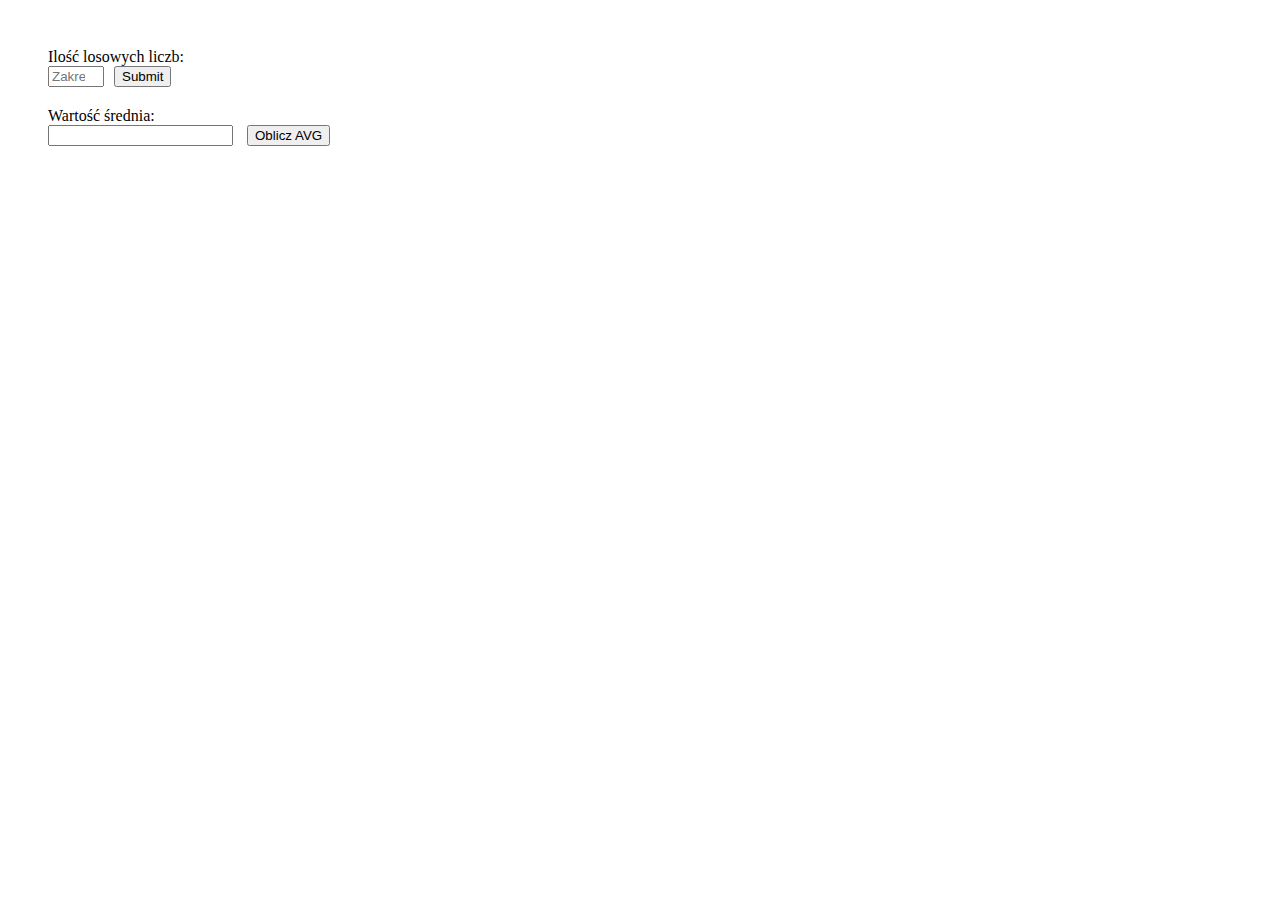
<file: src/main/resources/static/index.html>
<!DOCTYPE html>
<html lang="en" ng-app="final_project">
<head>
    <meta charset="UTF-8">
    <title>Main page</title>
    <script type="text/javascript" src="js/angular.js"></script>
    <link rel="stylesheet" href="https://stackpath.bootstrapcdn.com/bootstrap/4.1.1/css/bootstrap.min.css"
          integrity="sha384-WskhaSGFgHYWDcbwN70/dfYBj47jz9qbsMId/iRN3ewGhXQFZCSftd1LZCfmhktB" crossorigin="anonymous">
    <link rel = "stylesheet" href="index.css" type="text/css"/>
</head>


<body ng-controller="RandomNumberController">

<div id="mainContainer" style="padding-left: 40px; padding-top: 40px">
    <div>
        <form ng-submit="myFunc(toDrawNumber)">
            <label>Ilość losowych liczb:</label> <br>
            <div style="float:left">
                <input type="number" name="toDrawNumber" ng-model="toDrawNumber" placeholder=
                        "Zakres od 1 do 30" name="quantity" min="1" max="30"> <br>
            </div>
            <input type="submit" class="btn btn-primary btn-sm" style="margin-left: 10px; clear:both">
            <div style="clear:both"></div>
        </form>

        <ul id="myCustomList">
            <li ng-repeat="random in randoms track by $index">
                {{random}}
            </li>
        </ul>
    </div>
    <div style = "margin-top: 20px">
        <label>Wartość średnia:</label> <br>
        <input type="text" name="avgValue" ng-model="avgValue" readonly="readonly">
        <button type = "button" class="btn btn-primary btn-sm"
                ng-click="calculateAvgValue()" style = "margin-left: 10px">
            Oblicz AVG
        </button>
    </div>
</div>

<script>
    var finalProject = angular.module('final_project', []);

    finalProject.controller('RandomNumberController', function RandomNumberController($scope, $http) {
        $scope.myFunc = function (toDrawNumber) {
            $http.get('/api/random', {headers: {'List_lenght': toDrawNumber}})
                .then(function (response) {
                    $scope.randoms = response.data;
                    $scope.avgValue = "";
                });
        }

        $scope.calculateAvgValue = function () {
            var config = {headers: {'Content-Type': 'application/json'}}
            $http.post('api/generated-numbers', angular.toJson($scope.randoms), config)
                .then(function successCallback(response) {
                    $http.get('/api/avg-value').then(function (response) {
                        $scope.avgValue = response.data;
                    });
            })

        }

    });


</script>

<script src="https://cdnjs.cloudflare.com/ajax/libs/popper.js/1.14.3/umd/popper.min.js"
        integrity="sha384-ZMP7rVo3mIykV+2+9J3UJ46jBk0WLaUAdn689aCwoqbBJiSnjAK/l8WvCWPIPm49"
        crossorigin="anonymous"></script>
<script src="https://stackpath.bootstrapcdn.com/bootstrap/4.1.1/js/bootstrap.min.js"
        integrity="sha384-smHYKdLADwkXOn1EmN1qk/HfnUcbVRZyYmZ4qpPea6sjB/pTJ0euyQp0Mk8ck+5T"
        crossorigin="anonymous"></script>
<script src="https://code.jquery.com/jquery-3.3.1.slim.min.js"
        integrity="sha384-q8i/X+965DzO0rT7abK41JStQIAqVgRVzpbzo5smXKp4YfRvH+8abtTE1Pi6jizo"
        crossorigin="anonymous"></script>
</body>
</html>
</file>
<file: src/main/resources/static/index.css>
#myCustomList {
    list-style: none;
    margin: 0;
    padding: 0;
    margin-top: 20px;
}

#myCustomList li {
    display: inline;
}

#myCustomList li:not(:last-child):after {
    content: ", ";
}
</file>
